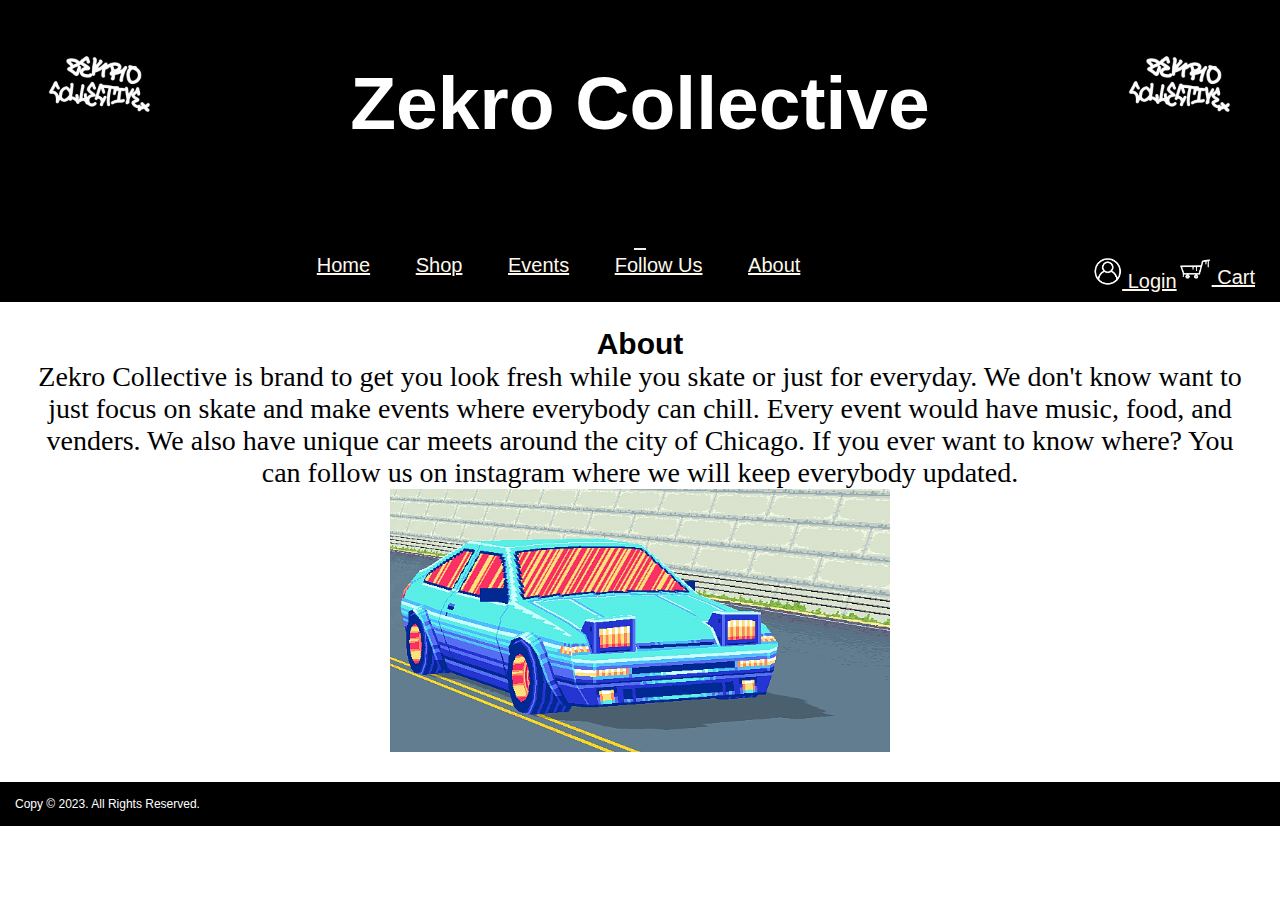
<file: about.html>
<!DOCTYPE html>
<html lang = "en">
	<head>
		<link href="https://fonts.cdnfonts.com/css/graffiti-font" rel="stylesheet">
		<link href="https://fonts.cdnfonts.com/css/strtsht" rel="stylesheet">
		<title>Zekro Collective</title>
		<link rel="shortcut icon" type="x-icon" href="zekro.png">
		<meta charset="UTF-8">
		<meta name="viewport" content="width=device-width, initial-scale=1">
		<link rel="stylesheet" href="style.css", "shop.html","event.html","index.html", "follow.html", "about.html">
	</head>
	<div class="container">
	<body>
		<header>
			<img src="zekro gif.gif" length="200" width="200" style="float: right">
			<img src="zekro gif.gif" length="200" width="200" style="float: left">
			<a href ="index.html" class ="a3"><h1>Zekro Collective</h1></a>
		</header>
			<nav class="navbar navbar-expand-lg navbar-light">
				<div class="container">
				<button type="button" class="navbar-toggler" data-bs-toggle="collapse" data-bs-target="#navbarCollapse">
					<span class="navbar-toggler-icon"></span>
				</button>
				<div class="collapse navbar-collapse" id="navbarCollapse">
				<div class="navbar-nav">
					<a href = "index.html" href="#" class="nav-item nav-link active sign">Home</a>
					<a href = "shop.html" href="#" class="nav-item nav-link sign">Shop</a>
					<a href = "event.html" href="#" class="nav-item nav-link sign">Events</a>
					<a href ="follow.html" href="#" class="nav-item nav-link sign">Follow Us</a>
					<a href ="about.html" href="#" class="nav-item nav-link sign">About</a>
					<a href="cart.html" href="#" class="nav-item nav-link" style ="float: right">
					<img src="Zekro cart.png" length="35" width="35">
					Cart</a>
					<a href="login.html" href="#" class="nav-item nav-link" style ="float: right">
					<img src="login.png" length="30" width="30">
					Login
					</a>
				</div>
				</div>
				</div> 
			</nav>
	</body>
	<main>
		<h2>About</h2>
		<p class ="words"> Zekro Collective is brand to get you look fresh while you skate or just for everyday.
		We don't know want to just focus on skate and make events where everybody can chill. Every event would
		have music, food, and venders. We also have unique car meets around the city of Chicago. If you ever want 
		to know where? You can follow us on instagram where we will keep everybody updated.</p>
		<img src ="car.gif" width ="500" length ="500">
	</main>
	<footer class = "footer mt-auto py-3 fix-bottom bg-dark navbar-dark text-light ">
			<div class ="container">
				<div class="row">
					<div class="col">
						Copy &copy; 2023. All Rights Reserved.
					</div>
					<div class="col-md-6 text-end">
						<i class="bi bi-facebook text-light h3 px-2"></i>
						<i class="bi bi-instagram text-light h3 px-2"></i>
					</div>
				</div>
			</div>
	</footer>
	</div>
</html>
</file>
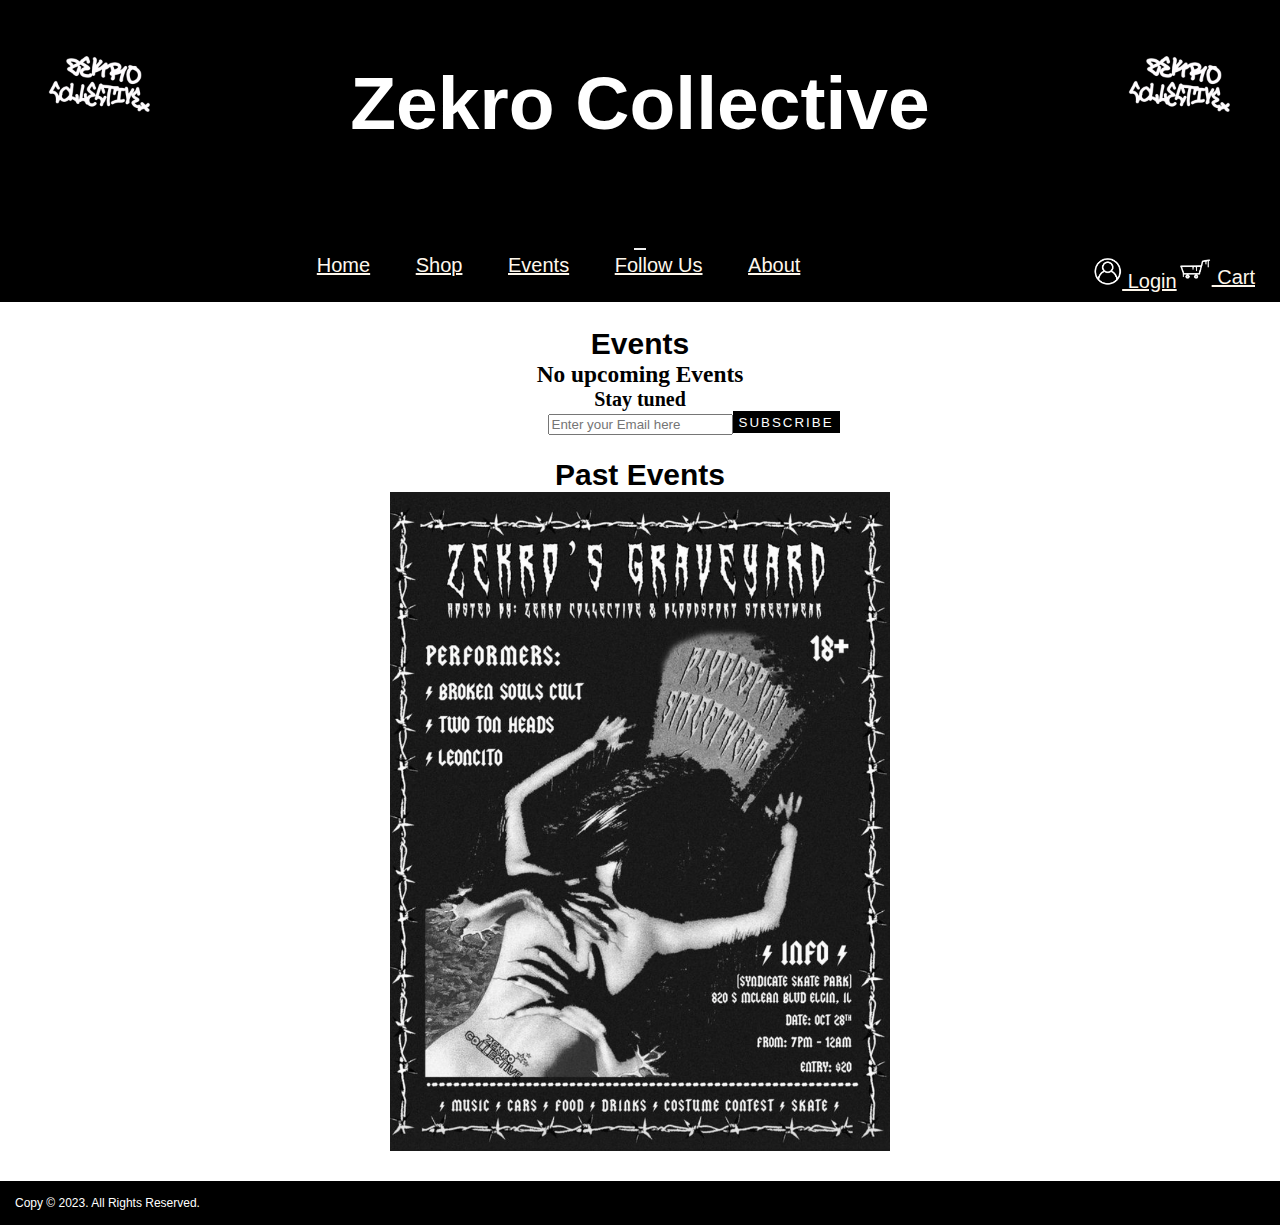
<file: event.html>
<!DOCTYPE html>
<html lang = "en">
	<head>
		<link href="https://fonts.cdnfonts.com/css/graffiti-font" rel="stylesheet">
		<link href="https://fonts.cdnfonts.com/css/strtsht" rel="stylesheet">
		<title>Zekro Collective</title>
		<link rel="shortcut icon" type="x-icon" href="zekro.png">
		<meta charset="UTF-8">
		<meta name="viewport" content="width=device-width, initial-scale=1">
		<link rel="stylesheet" href="style.css", "shop.html","event.html","index.html", "follow.html", "about.html">
	</head>
	<body>
	<div class="container">
		<header>
			<img src="zekro gif.gif" length="200" width="200" style="float: right">
			<img src="zekro gif.gif" length="200" width="200" style="float: left">
			<a href ="index.html" class ="a3"><h1>Zekro Collective</h1></a>
		</header>
			<nav class="navbar navbar-expand-lg navbar-light">
				<div class="container">
				<button type="button" class="navbar-toggler" data-bs-toggle="collapse" data-bs-target="#navbarCollapse">
					<span class="navbar-toggler-icon"></span>
				</button>
				<div class="collapse navbar-collapse" id="navbarCollapse">
				<div class="navbar-nav">
					<a href = "index.html" href="#" class="nav-item nav-link active sign">Home</a>
					<a href = "shop.html" href="#" class="nav-item nav-link sign">Shop</a>
					<a href = "event.html" href="#" class="nav-item nav-link sign">Events</a>
					<a href= "follow.html"href="#" class="nav-item nav-link sign">Follow Us</a>
					<a href ="about.html" href="#" class="nav-item nav-link sign">About</a>
					<a href="cart.html" href="#" class="nav-item nav-link" style ="float: right">
					<img src="Zekro cart.png" length="35" width="35">
					Cart
					</a>
					<a href="login.html" href="#" class="nav-item nav-link" style ="float: right">
					<img src="login.png" length="30" width="30">
					Login
					</a>
				</div>
				</div>
				</div> 
		</nav>
	</body>
	<main>
		<h2>Events</h2>
		<h3>No upcoming Events</h3>
		<h4>Stay tuned</h4>
		<label class="l1">
				<input ="text" placeholder ="Enter your Email here" width ="50" length="400">
				<button class ="a1">Subscribe</button>
		</label>
		<br></br>
		<h2>Past Events</h2>
		<img src ="event.png" class ="eventImg">
	</main>
	<footer class = "footer mt-auto py-3 fix-bottom bg-dark navbar-dark text-light ">
			<div class ="container">
				<div class="row">
					<div class="col">
						Copy &copy; 2023. All Rights Reserved.
					</div>
					<div class="col-md-6 text-end">
						<i class="bi bi-facebook text-light h3 px-2"></i>
						<i class="bi bi-instagram text-light h3 px-2"></i>
					</div>
				</div>
			</div>
	</footer>
	</div>
</html>
</file>
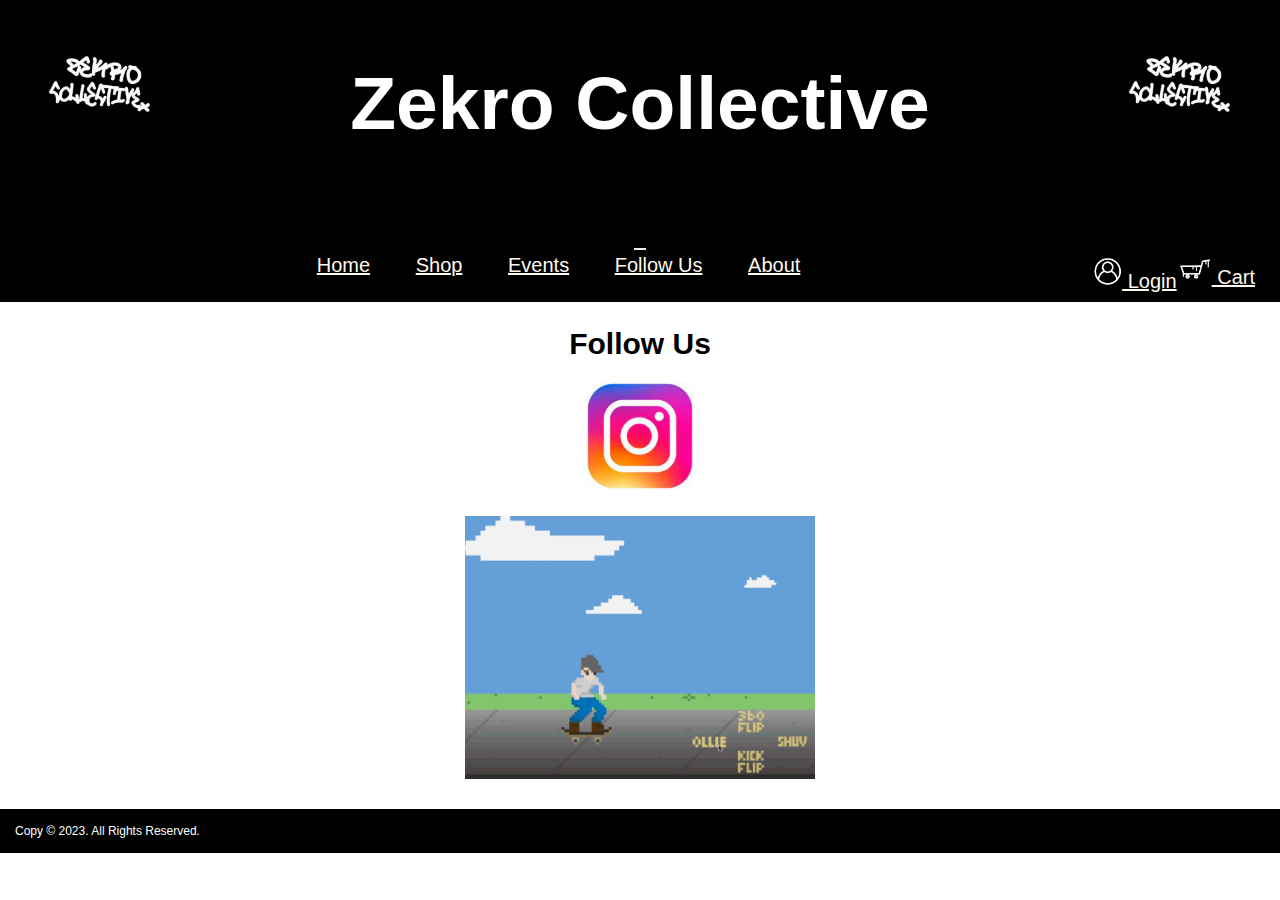
<file: follow.html>
<!DOCTYPE html>
<html lang = "en">
	<head>
		<link href="https://fonts.cdnfonts.com/css/graffiti-font" rel="stylesheet">
		<link href="https://fonts.cdnfonts.com/css/strtsht" rel="stylesheet">
		<title>Zekro Collective</title>
		<link rel="shortcut icon" type="x-icon" href="zekro.png">
		<meta charset="UTF-8">
		<meta name="viewport" content="width=device-width, initial-scale=1">
		<link rel="stylesheet" href="style.css", "shop.html","event.html","index.html", "follow.html", "about.html">
	</head>
	<div class="container">
	<body>
		<header>
			<img src="zekro gif.gif" length="200" width="200" style="float: right">
			<img src="zekro gif.gif" length="200" width="200" style="float: left">
			<a href ="index.html" class ="a3"><h1>Zekro Collective</h1></a>
		</header>
			<nav class="navbar navbar-expand-lg navbar-light">
				<div class="container">
				<button type="button" class="navbar-toggler" data-bs-toggle="collapse" data-bs-target="#navbarCollapse">
					<span class="navbar-toggler-icon"></span>
				</button>
				<div class="collapse navbar-collapse" id="navbarCollapse">
				<div class="navbar-nav">
					<a href = "index.html" href="#" class="nav-item nav-link active sign">Home</a>
					<a href = "shop.html" href="#" class="nav-item nav-link sign">Shop</a>
					<a href = "event.html" href="#" class="nav-item nav-link sign">Events</a>
					<a href ="follow.html" href="#" class="nav-item nav-link sign">Follow Us</a>
					<a href ="about.html" href="#" class="nav-item nav-link sign">About</a>
					<a href="cart.html" href="#" class="nav-item nav-link" style ="float: right">
					<img src="Zekro cart.png" length="35" width="35">
					Cart
					</a>
					<a href="login.html" href="#" class="nav-item nav-link" style ="float: right">
					<img src="login.png" length="30" width="30">
					Login
					</a>
				</div>
				</div>
				</div> 
		</nav>
	</body>
	<main>
		<h2>Follow Us</h2>
		<a target="_blank" href ="https://www.instagram.com/zekrocollective/"><img src="insta.jpg" width ="150" length ="200"></a>
		<p></p>
		<img src ="8bit.gif" width ="350" length ="350">
	</main>
	<footer class = "footer mt-auto py-3 fix-bottom bg-dark navbar-dark text-light ">
			<div class ="container">
				<div class="row">
					<div class="col">
						Copy &copy; 2023. All Rights Reserved.
					</div>
					<div class="col-md-6 text-end">
						<i class="bi bi-facebook text-light h3 px-2"></i>
						<i class="bi bi-instagram text-light h3 px-2"></i>
					</div>
				</div>
			</div>
	</footer>
	</div>
</html>
</file>
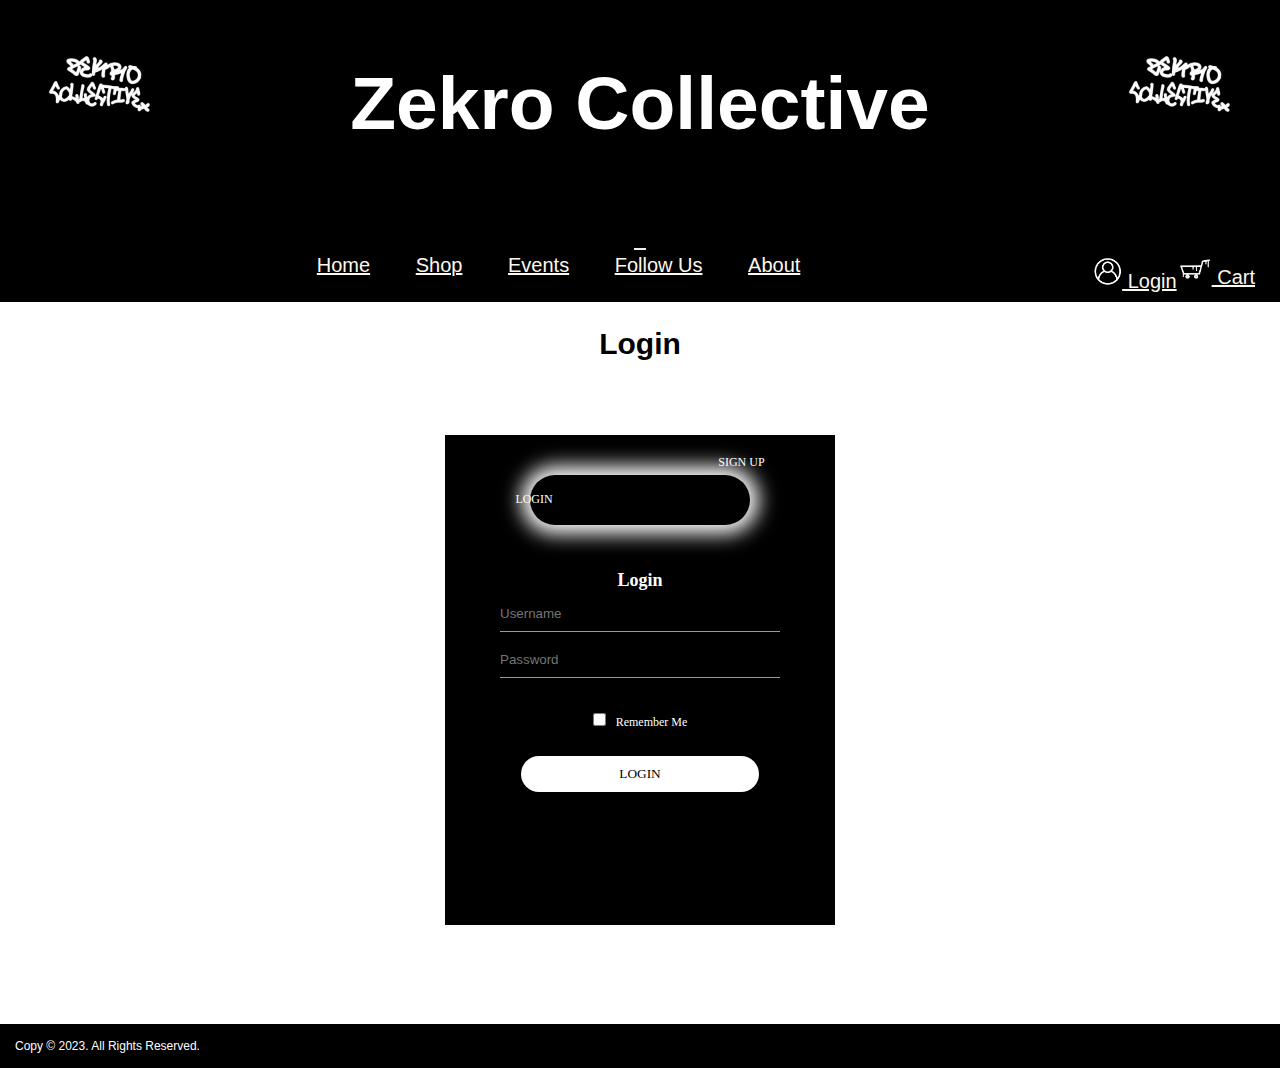
<file: login.html>
<!DOCTYPE html>
<html lang = "en">
	<head>
		<link href="https://fonts.cdnfonts.com/css/graffiti-font" rel="stylesheet">
		<link href="https://fonts.cdnfonts.com/css/strtsht" rel="stylesheet">
		<title>Zekro Collective</title>
		<link rel="shortcut icon" type="x-icon" href="zekro.png">
		<meta charset="UTF-8">
		<meta name="viewport" content="width=device-width, initial-scale=1">
		<link rel="stylesheet" href="style.css", "shop.html","event.html","index.html", "follow.html", "about.html">
	</head>
	<body>
	<div class="container">
		<header>
			<img src="zekro gif.gif" length="200" width="200" style="float: right">
			<img src="zekro gif.gif" length="200" width="200" style="float: left">
			<a href ="index.html" class ="a3"><h1>Zekro Collective</h1></a>
		</header>
			<nav class="navbar navbar-expand-lg navbar-light">
				<div class="container">
				<button type="button" class="navbar-toggler" data-bs-toggle="collapse" data-bs-target="#navbarCollapse">
					<span class="navbar-toggler-icon"></span>
				</button>
				<div class="collapse navbar-collapse" id="navbarCollapse">
				<div class="navbar-nav">
					<a href = "index.html" href="#" class="nav-item nav-link active sign">Home</a>
					<a href = "shop.html" href="#" class="nav-item nav-link sign">Shop</a>
					<a href = "event.html" href="#" class="nav-item nav-link sign">Events</a>
					<a href ="follow.html" href="#" class="nav-item nav-link sign">Follow Us</a>
					<a href ="about.html" href="#" class="nav-item nav-link sign">About</a>
					<a href="cart.html" href="#" class="nav-item nav-link" style ="float: right">
					<img src="Zekro cart.png" length="35" width="35">
					Cart</a>
					<a href="login.html" href="#" class="nav-item nav-link" style ="float: right">
					<img src="login.png" length="30" width="30">
					Login
					</a>
				</div>
				</div>
				</div> 
			</nav>
	</body>
	<main>
		<h2> Login</h2>
		<div class ="hero">
			<div class="form-box">
				<div class="button-box">
					<div class="btn"></div>
					<button type ="button" class="toggle-btn" onclick ="signin()">Login</button>
					<button type ="button" class="toggle-btn2" onclick ="signup()">Sign Up</button>
				</div>
				<form id ="signin" class ="input-group">
					<h2>Login</h2>
					<input type ="text" class= "input-field" placeholder="Username" required>
					<input type ="text" class= "input-field" placeholder="Password" required>
					<input type ="checkbox" class= "checkbox"><span>Remember Me</span>
					<button type="submit" class="submit-btn">Login</button>
				</form>
				<form id ="signup" class ="input-group2">
					<h2>Sign Up</h2>
					<input type ="text" class= "input-field" placeholder="Username" required>
					<input type ="text" class= "input-field" placeholder="Email" required>
					<input type ="text" class= "input-field" placeholder="Password" required>
					<input type ="checkbox" class= "checkbox"><span>I agree to the terms & conditions</span>
					<button type="submit" class="submit-btn">Sign Up</button>
				</form>
			</div>
		</div>
		<script>
		var x = document.getElementById("signin")
		var y = document.getElementById("signup")
		var z = document.getElementById("btn")
		
		function signup(){
			x.style.left = "-400px"
			y.style.left = "50px"
		}
		
		function signin(){
			x.style.left = "50px"
			y.style.left = "400px"
		}
		</script>
	</main>
	<footer class = "footer mt-auto py-3 fix-bottom bg-dark navbar-dark text-light ">
			<div class ="container">
				<div class="row">
					<div class="col">
						Copy &copy; 2023. All Rights Reserved.
					</div>
					<div class="col-md-6 text-end">
						<i class="bi bi-facebook text-light h3 px-2"></i>
						<i class="bi bi-instagram text-light h3 px-2"></i>
					</div>
				</div>
			</div>
	</footer>
	</div>
</html>
</file>
<file: style.css>
* {
	margin:0;
}

body {
	font-family : cursive, sans-serif;
	font-size: 20px;
	display: flex;
	flex-direction: column;
	min-height: 100vh;
}

h3{
	font-family: Georgia, serif;
}

label{
	font-family: Georgia, serif;
	font-weight: bold;
}

.fixed{
	font-family: Georgia, serif;
	font-size: 20px;
}

.btn btn-primary btn-lg{
	font-family: Georgia, serif;
}

h4{
	font-family: Georgia, serif;
}

header {
	background-color: #000000;
	color: white;
	
}

h1 {
	 font-family: 'STRTSHT', sans-serif;                                                                                     
	padding: 60px;
	text-align: center;
	font-size: 75px;
}

nav {
	background-color: black;
	color: white;
	padding: 25px;
	font-family: 'Graffiti font', sans-serif;
	text-align: center;
}

main {
	font-family: 'STRTSHT', sans-serif;
	padding: 25px;
	text-align: center;
}

footer {
	font-size: 12px;
	background-color: black;
	color: white;
	margin-top: auto;
	padding: 15px;
	overflow: auto;
}

table, tr, td {
	border: 1px solid #cccccc;
	border-spacing: 0;
}

table{
	width: 100%;
}

tr, td {
		padding: 20px;
		text-align: center;
}

.logoImg {
	width: 180px;
}

.logoDiv {
	text-align: center;
}

.navbar-nav a:link { color: #FEF7EC; }
.navbar-nav a:visited { color: #FEF7EC; }
.navbar-nav a:hover { color: red; }
.navbar-nav a:active { color: red; }

.sign{
	text-align:center;
	padding: 20px;
}

label{
	text-align: center;
	position: relative;
}

input[type ="text"]:focus{
	border: none;
	width: 400px;
	height: 50px;
	padding: 16px;
}

.a1{
	font-family: font-family: Georgia, serif;
	position: absolute;
	top: 0;
	bottom:0;
	background-color: black;
	color:white;
	padding: 16px:;
	letter-spacing: 2px;
	text-transform: uppercase;	
	border: none;
	cursor: pointer;
}

.a1:hover{
	transition: .8s;
}

button{
	font-family: font-family: Georgia, serif;
	border: none;
	cursor: pointer;
	text-transform: uppercase;	
}


.eventImg{
	width: 500px;
}

.a3{
	color:white;
	text-decoration:none;
}

.loginbox {
	width: 350px;
	height: 450px;
	background: #000;
	color: #fff;
	left: 40%;
	top: 40%;
	position: absolute;
	transition: translate(-50%, -50%);
	box-sizing: border-box;
	padding: 100px 60px;
	box-align: center;
}

.login{
	width: 100px;
	length: 120px;
	border-radius: 50%;
	position: absolute;
	top: -10px;
	left: calc(50% - 50px);
}

.loginbox p{
	margin: 0;
	padding: 0;
	font-weight: bold;
}

.loginbox input{
	width: 100%;
	margin-bottom: 20px;
}

.loginbox input[type="text"], input[type="password"]{
	border: name;
	border-bottom: 1px solid #fff;
	background: transparent;
	outline: none;
	height: 40 px;
	color:white;
}

.loginbox input[type="submit"]{
	border: none;
	outline: none;
	height: 40px;
	background: #fff;
	color: black;
	font-size: 18px;
	text-align: center;
	border-radius: 20px;
}

.loginbox input[type="submit"]:hover {
	cursor: pointer;
	background: #fb2525;
	color: #000;
}

.loginbox a{
	text-decoration: none;
	font-size: 12 px;
	line-height: 20 px;
	color: white;
}

.loginbox a:hover{
	color: red;
}

.cart-info a{
	font-size: 12px;
	line-height: 20 px;
	color: grey;
}

.cart-info a:hover{
	color: red;
}

.cart-info2 a{
	font-size: 12px;
	line-height: 20 px;
	color: grey;
}

.cart-info2 a:hover{
	color: red;
}

td input{
	width: 40px;
	height: 30px;
	padding: 5px;
}

.cart-page{
	margin: 80px auto;
}

table{
	width: 100%;
	border-collapse: collapse;
}

.total-price{
	display: flex;
	justify-content: flex-end;
}

.total-price table{
	border-top: 3px solid black;
	width: 100%;
	max-width: 350px;
}

th{
	text-align: left;
	padding: 5px; 
	color: white;
	background: black;
	font-weight: normal;
}

.xzoom_part{
	padding: 50px;
}

.xzoom_container{
	marign: 0px 10px;
	
}

.xzoom-thumbs{
	margin: 10px 0;
	position: relative;
	top: -50px;
}

.xzoom {
	width: 450px;
	box-shadow: 1px 4px 8px #aaa;
	float: center;
	position: relative;
	right: -350px;
	top: -50px;
}

.xzoom_gallery{
	border: 1px solid #eee;
}

.xzoom_gallery:hover{
	border: 1px solid #eee;
}

.xzoom-lens{
	cursor: zoom-in;
}

.h2size{
	text-align: right;
	padding: 10px;
	margin: auto;
	position: relative;
	left: -100px;
	top: 50px;
}

.sizebutton{
	margin: auto;
	position: relative;
	float: right;
	top: 75px;
	left: -25px;
	border-radius: 0px;
	border: 0;
	width: 20%;
	height: 25%;
}

.btns {
	
	border-radius: 20px;
	border: 0;
	padding: 15px;
	transition: all 0.4s;
	background-color: black;
	margin-right: 15px;
	font-size: 10px;
	float: right;
}

.btns:hover {
	cursor: pointer;
	transform: scale(1.5);
}

.btns:active {
	background-color: red;
}

.btns:focus {
	background-color: red;
	cursor: pointer;
}

.btns2 {
	float: right;
	position: relative;
	top: 275px;
	right: -210px;
	padding: 15px;
}

.btns2:hover {
	cursor: pointer;
}

.btns2:active {
	background-color: red;
	cursor: pointer;
}

.zlist {
	float: right;
	position: relative;
	top: 375px;
	right: -450px;
	font-family: cursive;
}

.Quan {
	float: right;
	position: relative;
	top: 225px;
	right: -580px;
	border-radius: 12px;
	background-color: white;
	box-shadow: 0 5px 10px solid black;
	border: 2px solid;
	padding: 5px;
	font-family: Georgia, serif;
}

.Quan span.num {
	border-left: 2px solid rgba(0,0,0,0.2);
	border-right: 2px solid rgba(0,0,0,0.2);
	pointer-events: none;
}

.Quan span {
	cursor: pointer;
}

.btns3 {
	border-radius: 20px;
	border: 0;
	padding: 15px;
	transition: all 0.4s;
	background-color: black;
	margin-top: 10px;
	font-size: 10px;
	float: right;
}

.btns3:hover {
	cursor: pointer;
	transform: scale(1.5);
}

.btns3:active {
	background-color: red;
}

.btns3:focus {
	background-color: red;
	cursor: pointer;
}

.sizebutton2 {
	margin: auto;
	position: relative;
	float: right;
	top: 65px;
	left: -75px;
	border-radius: 0px;
	border: 0;
	width: 25%;
	height: 30%;
}

.zlist2 {
	float: right;
	position: relative;
	top: 400px;
	right: -375px;
	font-family: cursive;
}

.btns4 {
	float: right;
	position: relative;
	top: 300px;
	right: -200px;
	padding: 15px;
}

.btns4:hover {
	cursor: pointer;
}

.btns4:active {
	background-color: red;
	cursor: pointer;
}

.hh{
	position:absolute;
	right: 70px;
	top: -5px;
}

.Quan2 {
	float: right;
	position: relative;
	top: 225px;
	right: -530px;
	border-radius: 12px;
	background-color: white;
	box-shadow: 0 5px 10px solid black;
	border: 2px solid;
	padding: 5px;
	font-family: Georgia, serif;
}

.xzoom-thumbs2{
	margin: 10px 0;
	position: relative;
	top: -50px;
}

.xzoom2 {
	width: 450px;
	box-shadow: 1px 4px 8px #aaa;
	float: center;
	position: relative;
	right: -400px;
	top: -50px;
}

.pay {
	float: right;
	width: 15px;
	position:relative;
	
}

.btn-field {
	width: 100%;
	display: flex;
	justify-content: space-between;
	transition: background 1s;
}

.btn-field button {
	flex-basis: 48%;
	background: white;
	color: black;
	height: 48px;
	border-radius: 20px;
	border: 0;
	outline: 0;
	cursor: pointer;
}

.forgot {
	font-size: 15px;
}

.input-field {
	max-height: 65px;
	transition: max-height 0.5s;
	overflow: hidden;
}

.btn-field button.disable {
	background: black;
	color: white;
}

.words {
	font-family: Georgia, serif;
	font-size: 28px;
}

.change {
	font-family: cursive;
}

.yep {
	font-family: cursive;
}

.form-box {
	width: 380px;
	height: 480px;
	position: relative;
	margin: 6% auto;
	background: #000000;
	padding: 5px;
	overflow: hidden;
}

.button-box {
	width: 220px;
	margin: 35px auto;
	position: relative;
	box-shadow: 0 0 20px 9px #ffffff;
	border-radius: 30px;
	height:50px;
}

.toggle-btn {
	padding: 10px 30px;
	cursor: pointer;
	background: transparent;
	border: 0;
	outline: none;
	position: relative;
	font-family: cursive;
	color: white;
	font-size: 12px;
	left: -50px;
	top: 7px;
}

#btn {
	top: 0;
	left: 0;
	position: absolute;
	width: 110px;
	height: 100%;
	background: linear-gradient(to right, #ff105f,#ffad06);
	border-radius: 30px;
	transition: .5s;
}

.toggle-btn2 {
	padding: 10px 30px;
	cursor: pointer;
	background: transparent;
	border: 0;
	outline: none;
	position: relative;
	font-family: cursive;
	color: white;
	font-size: 12px;
	left: 50px;
	top: -30px;
}

.input-group {
	top: 10px;
	left: 50px;
	position: relative;
	width: 280px;
	transition: .5s;
	font-family: cursive;
	font-size: 12px;
	color: white;
}

.input-field{
	width: 100%;
	padding: 10px 0;
	margin: 5px 0;
	border-left: 0;
	border-top: 0;
	border-right: 0;
	border-bottom: 1px solid #999;
	outline: none;
	background: transparent;
	color: white;
}

.submit-btn {
	width: 85%;
	padding: 10px 30px;
	cursor: pointer;
	display: block;
	margin: auto;
	background: linear-gradient(to right, #ffffff,#ffffff);
	border: 0;
	outline: none;
	border-radius: 30px;
	font-family: cursive;
}

.checkbox {
	margin: 30px 10px 30px 0;
}

.span {
	color: gray;
	font-size: 12px;
	bottom: 68px;
	position: absolute;
}

.input-group2 {
	top: -225px;
	left: 950px;
	position: relative;
	width: 280px;
	transition: .5s;
	font-family: cursive;
	font-size: 12px;
	color: white;
}

#signin {
	left: 50px;
}

#signup {
	left: 950px;
}

.loginimg{
	width:100px;
}

.cart{
	font-family: Georgia, serif;
}

.z{
	font-family:'STRTSHT', sans-serif;
}

.btn8{
	background-color: black;
	border-radius: 5px;
	color: white;
}
</file>
